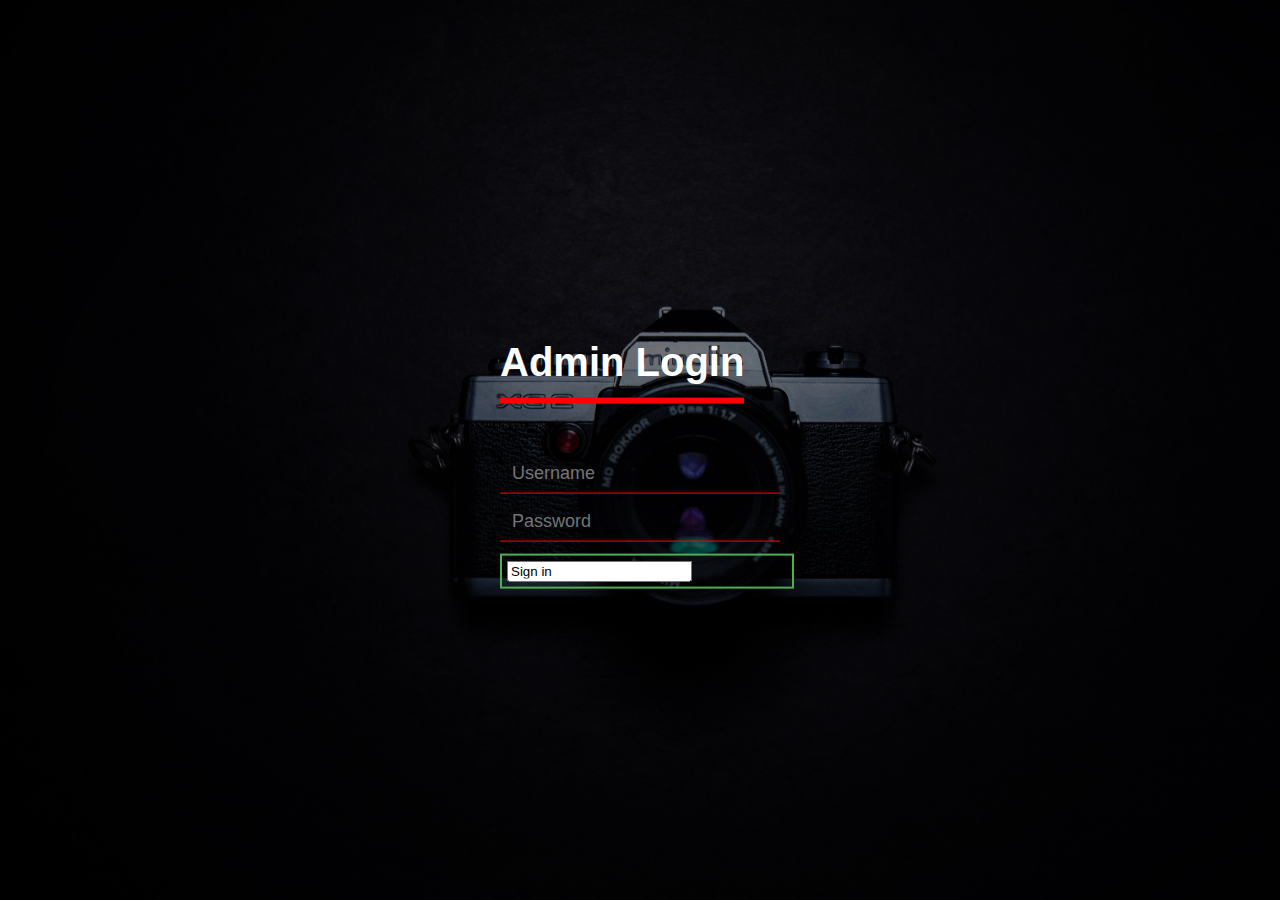
<file: Adminlogin.html>
<html>
<head>
<meta charset="utf-8">
<title>Admin login</title>

<link href="Adminlogin.css" rel="stylesheet" type="text/css" />



<body>

<div class="login-box">

<H1 align="center">Admin Login</H1>
<div class="textbox">
	<input type="text" placeholder="Username" name="" value="">
	</div>
	
<div class="textbox">
	<input type="password" placeholder="Password" name="" value="">
	</div>
<div class="btn">	
<input type="btn" type="button" name="" value="Sign in">


</div>

</body>
</html>
</file>
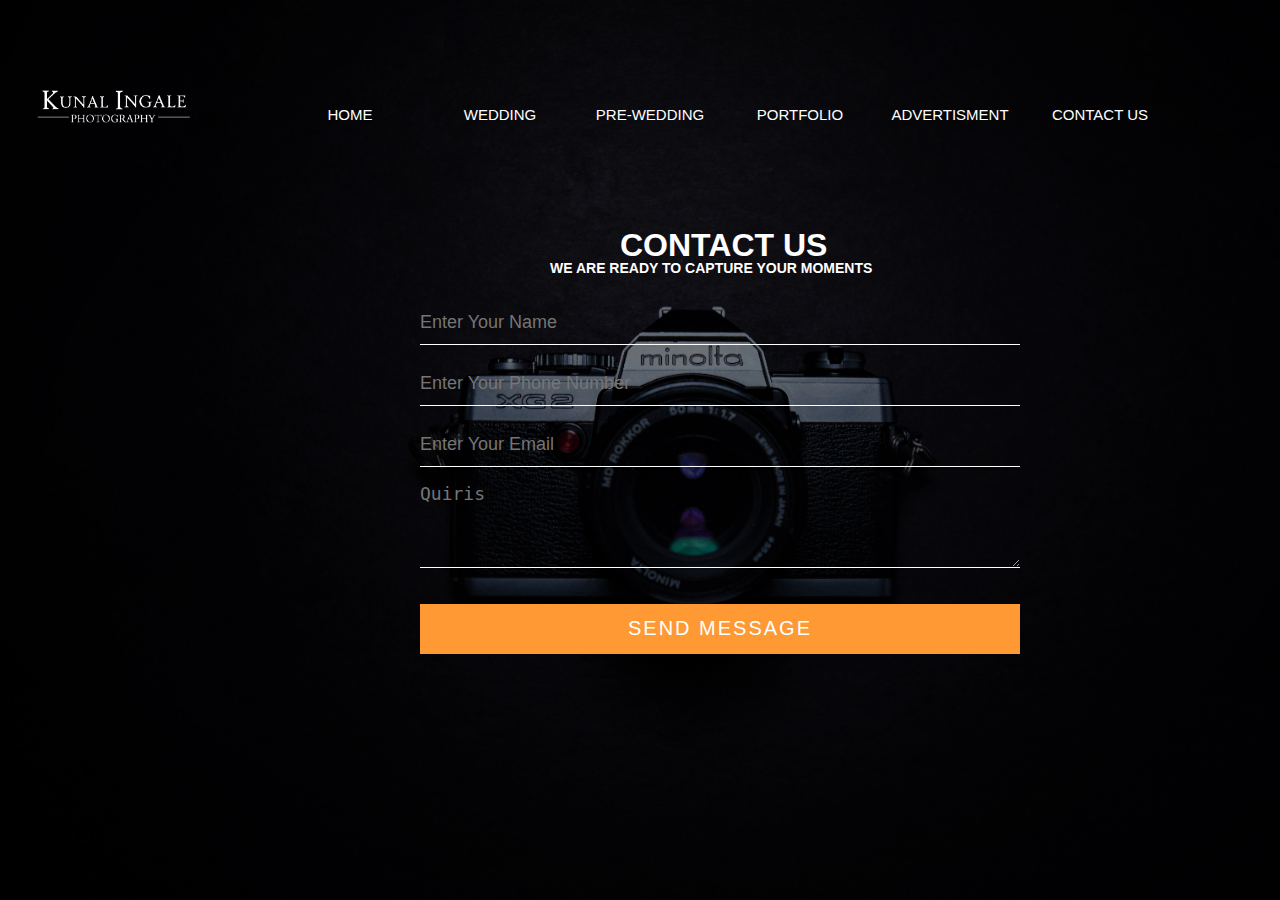
<file: contactus.html>
<html>
<head>
	<title>CONTACT FORM</title>
	<link rel="stylesheet" type="text/css" href="contactus.css">
</head>
<body background="01.jpg">
	<div class="logo">
				<img src="logo.png"></div>
			<div class="main">
			
			<ul class="main-nav">
				 
				
				<li class="active"><a href="index.html">HOME </a></li>
				<li><a href="#">WEDDING</a>
					            <ul>
									<li><a href="wedphotos.html">WEDDING PHOTOS</a></li>
									<li><a href="wedvideos.html">WEDDING VIDEOS</a></li>
								</ul></li>
				<li><a href="#">PRE-WEDDING</a>
								<ul>
									<li><a href="prewedphotos.html">PRE-WED PHOTOS</a></li>
									<li><a href="prewedvideos.html">PRE-WED VIDEOS</a></li>
								</ul>
				<li><a href="#">PORTFOLIO</a>
								<ul>
									<li><a href="Male.html">MALE</a></li>
									<li><a href="Female.html">FEMALE</a></li>
									<li><a href="Kids.html">KIDS</a>
								</ul></li>
					<li><a href="#">ADVERTISMENT</a>
								<ul>
									<li><a href="garment.html">GARMENT SHOOT</a></li>
									<li><a href="productshoot.html">PRODUCT</a></li>
									<li><a href="jewellery.html">JEWELLERY</a></li>
								</ul></li>
				
				
				<li><a href="contactus.html">CONTACT US</a></li>
</div></ul></body>
	<div class="title">
		<h1>CONTACT US</h1>
		<h2>WE ARE READY TO CAPTURE YOUR MOMENTS</h2>
	</div>
	<div class="box">
		<form>
			<input type="text" name="name" class="form-control" placeholder="Enter Your Name" required><br>
			<input type="tel" name="phone" pattern="[0-9]{10}" class="form-control" placeholder="Enter Your Phone Number" required><br>
			<input type="email" name="email" class="form-control" placeholder="Enter Your Email" required><br>

			<textarea name="message" class="form-control" placeholder="Quiris " rows="4" required></textarea><br>
			<input type="submit" name="" class="form-control submit" value="SEND MESSAGE">
			
		</form>
	</div>
	</body>
	</html>
</file>
<file: Adminlogin.css>
body{
	margin:0;
	padding:0;
	font-family:sans-serif;
	background:url(033.jpg)no-repeat;
	background-size:cover;
}
.login-box{
	width:280px;
	position:absolute;
	top:50%;
	left:50%;
	transform:translate(-50%,-50%);
	color:white;
}
.login-box h1{
	float:left;
	font-size:40px;
	border-bottom:6px solid #ff0000;
	margin-bottom:50px;
	padding:13px 0
}
.textbox{
	width:100%;
	overflow:hidden;
	font-size:20px;
	padding:8px 0;
	margin:8px 0;
	border-bottom:1px solid #ff0000;
}
.textbox i{
	position:absolute;
	width:26px;
	float:left;
	text-align:center;
	
}
.textbox input{
	border:none;
	outline:none;
	background:none;
	color:white;
	font-size:18px;
	width:80%;
	float:left;
	margin:0 10px;
}
.btn
{
	width:100%;
	background:none;
	background:none;
	border:2px solid #4caf50;
	color:white;
	padding:5px;
	font-size:28px;
	cursor: pointer;
	margin:12px 0;
}
</file>
<file: contactus.css>
body{
	top:50;
	margin:-25px;
	padding:0;
	text-align:center;
	background:url(033.jpg);
	background-size:cover;
	font-family:Century Gothic;
}
*
{
	margin:0;
	padding:0;
	box-sizing:border-box;
	
}
body
	{
		background:url(033.jpg);
		font-family:Arial;
		background-size:cover;
		left:200px;
		margin:100px;
		margin-left:275px;
		margin-top:		
	}

ul
{
	top:100px;
	background-color:#ff9933;

	list-style:none;
	opacity:1;
}
ul li
{
	float:left;
	
	width:150px;
	padding:0px;
	height:30px;
		
	opacity:1;
	line-height:30px;
	text-align:center;
	font-size:15px;
	
}

ul li a{
	text-decoration:none;
	color:white;
	display:block;
	border:1px;
}
ul li a:hover
{
	background-color:#ff9933;
	border:1px solid white;
	border-bottom:1px double #fff;
	border-radius:1px;
	
}
ul li ul li{
	display:none;
}
ul li:hover ul li{
	display:block;
	opacity:1;
	border-bottom:1px;
}
.logo img
	{
		position:absolute;
		width:159px;
		height:auto;
		float:left;
		left:185px;
		top:80;
		
		
		margin-left:-150px;
	}

.title{
	top:4000px;
	margin-top:50px;
	color:#fff;
}
.title h1{
	position:absolute;
	top:240px;
	font-size:32px;
	left:620px;
	line-height:10px;
}
.title h2{
	position:absolute;
	font-family:Arial;
	font-size:14px;
	top:260px;
	left:550px;
}
form{
	position:absolute;
	top:300px;
	left:420px;
}
.form-control{
	width:600px;
	background:transparent;
	border:none;
	outline:none;
	border-bottom:1px solid white;
	color:#fff;
	font-size:18px;
	margin-bottom:16px;
}
input{
	height:45px;
}
form .submit{
	background-color:#ff9933;
	border-color:transparent;
	color:#fff;
	font-size:20px;
	letter-spacing:2px;
	height:50px;
	margin-top:20px;
	transition:0.4s ease;
}
form .submit:hover{
	background-color:#29B6F6;
		cursor:pointer;
}
</file>
